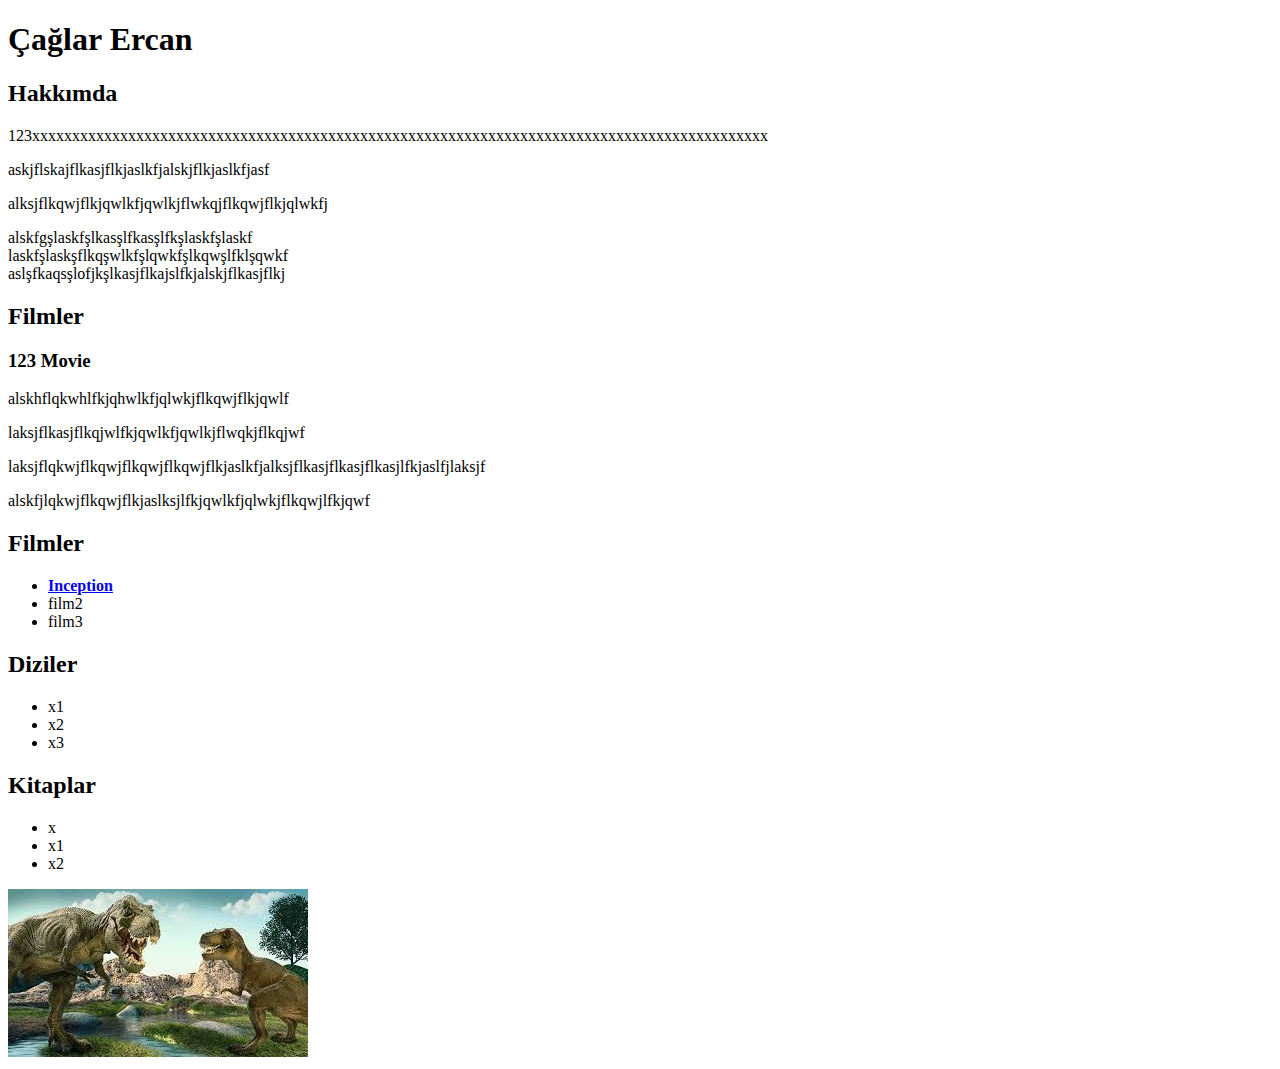
<file: index.html>
<!DOCTYPE html>
<html lang="en">
<head>
    <meta charset="UTF-8">
    <meta http-equiv="X-UA-Compatible" content="IE=edge">
    <meta name="viewport" content="width=device-width, initial-scale=1.0">
    <title>Caglar Ercan</title>
</head>
</html>



<h1><strong>Çağlar Ercan</strong></h1>
<h2>Hakkımda</h2>
<p>
    123xxxxxxxxxxxxxxxxxxxxxxxxxxxxxxxxxxxxxxxxxxxxxxxxxxxxxxxxxxxxxxxxxxxxxxxxxxxxxxxxxxxxxxxxxxxx
</p>

<!-- Hakkımda pek fazla şey yazabilirim -->
<p>
    askjflskajflkasjflkjaslkfjalskjflkjaslkfjasf
</p>
<p>
    alksjflkqwjflkjqwlkfjqwlkjflwkqjflkqwjflkjqlwkfj
</p>
<p>
    alskfgşlaskfşlkasşlfkasşlfkşlaskfşlaskf <br>
    laskfşlaskşflkqşwlkfşlqwkfşlkqwşlfklşqwkf <br>
    aslşfkaqsşlofjkşlkasjflkajslfkjalskjflkasjflkj
</p>
<h2>Filmler</h2>
<h3>123 Movie</h3>
<!-- Bir sürü film var aslında. Ama bunun bir ödev olması nedeniyle pek de detaylara takılmayacağım -->
<p>alskhflqkwhlfkjqhwlkfjqlwkjflkqwjflkjqwlf</p>
<p>laksjflkasjflkqjwlfkjqwlkfjqwlkjflwqkjflkqjwf</p>
<p>laksjflqkwjflkqwjflkqwjflkqwjflkjaslkfjalksjflkasjflkasjflkasjlfkjaslfjlaksjf</p>
<p>alskfjlqkwjflkqwjflkjaslksjlfkjqwlkfjqlwkjflkqwjlfkjqwf</p>

<h2>Filmler</h2>
<ul>
    <li><a href="https://www.imdb.com/title/tt1375666/" target="_blank"> <strong>Inception</strong></a></li>
    <li>film2</li>
    <li>film3</li>
</ul>

<h2>Diziler</h2>
<ul>
    <li>x1</li>
    <li>x2</li>
    <li>x3</li>
</ul>

<h2>Kitaplar</h2>
<ul>
    <li>x</li>
    <li>x1</li>
    <li>x2</li>
</ul>

<img src="[data-uri]" alt="Dinazor">
</file>
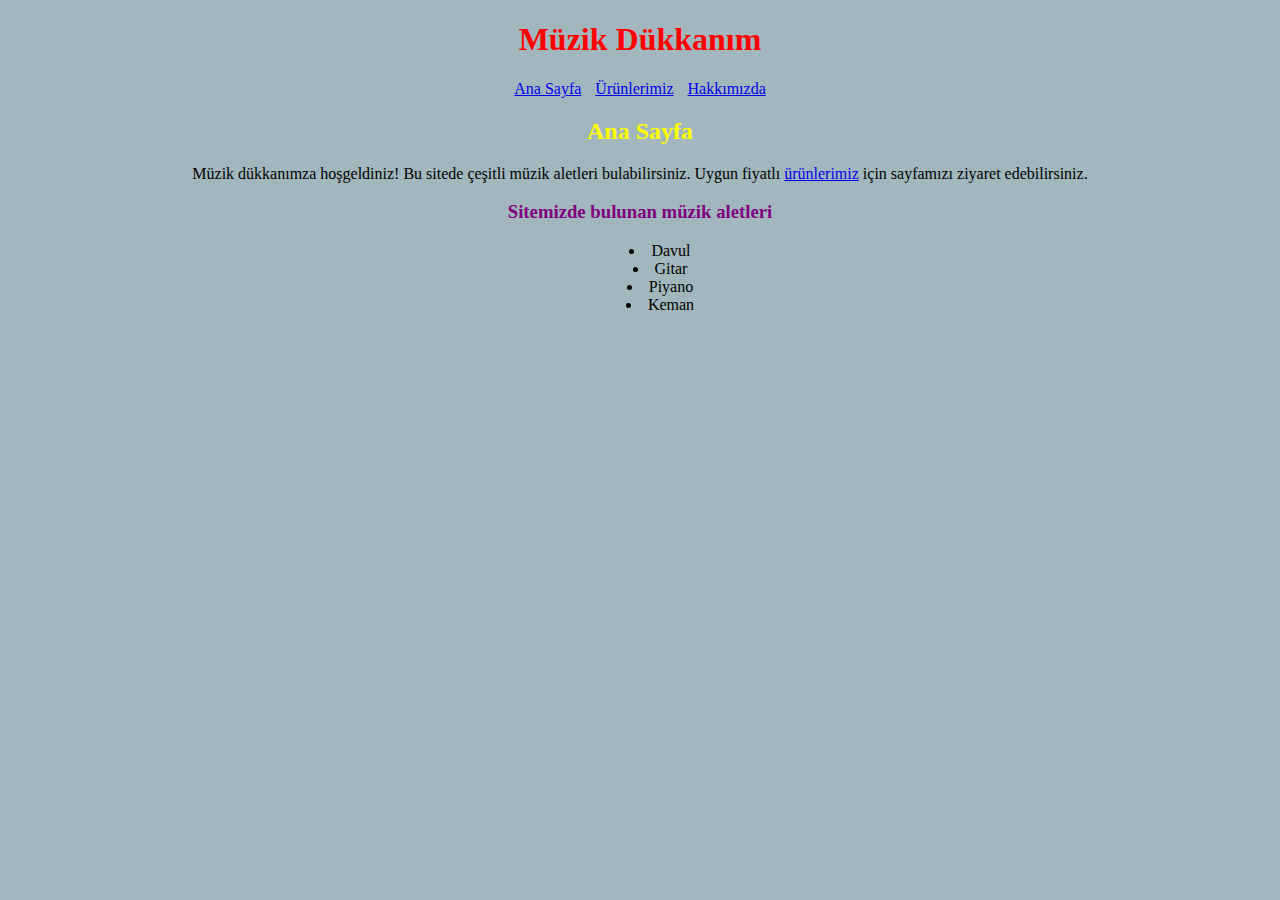
<file: CSS ödev 1/Anasayfa.html>
<!DOCTYPE html>
<html lang="tr">
<head>
    <meta charset="UTF-8">
    <meta http-equiv="X-UA-Compatible" content="IE=edge">
    <meta name="viewport" content="width=device-width, initial-scale=1.0">
    <title>Müzik Dükkanı</title>
    <link rel="stylesheet" href="site.css">
    
</head>
<body>
    <h1>Müzik Dükkanım</h1>
    <a href="Anasayfa.html" style="margin: 5px;">Ana Sayfa</a>
    <a href="Ürünlerimiz.html" style="margin: 5px;">Ürünlerimiz</a>
    <a href="Hakkımızda.html" style="margin: 5px;">Hakkımızda</a>

    <h2>Ana Sayfa</h2>
    <p> Müzik dükkanımza hoşgeldiniz! Bu sitede çeşitli müzik aletleri bulabilirsiniz. Uygun fiyatlı <a href="Ürünlerimiz.html">ürünlerimiz</a> için sayfamızı ziyaret edebilirsiniz.
    </p>

    <h3>Sitemizde bulunan müzik aletleri</h3>
    <ul>
        <li>Davul</li>
        <li>Gitar</li>
        <li>Piyano</li>
        <li>Keman</li>
    </ul>


</body>
</html>
</file>
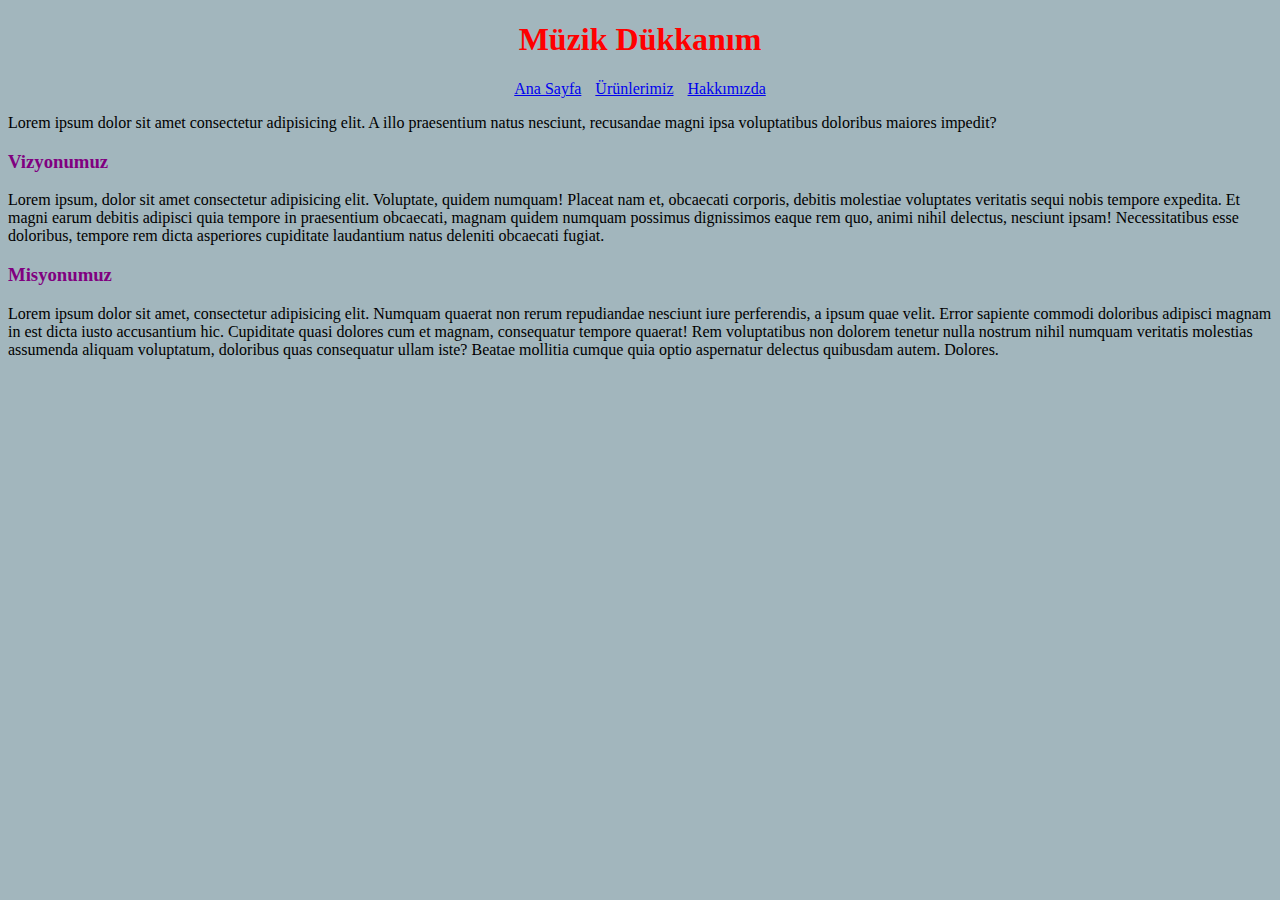
<file: CSS ödev 1/Hakkımızda.html>
<!DOCTYPE html>
<html lang="tr">
<head>
    <meta charset="UTF-8">
    <meta http-equiv="X-UA-Compatible" content="IE=edge">
    <meta name="viewport" content="width=device-width, initial-scale=1.0">
    <title>Hakkımızda</title>
    <link rel="stylesheet" href="site.css">
</head>
<body>
    
    <h1>Müzik Dükkanım</h1>
    <a href="Anasayfa.html" style="margin: 5px;">Ana Sayfa</a>
    <a href="Ürünlerimiz.html" style="margin: 5px;">Ürünlerimiz</a>
    <a href="Hakkımızda.html" style="margin: 5px;">Hakkımızda</a>
    <article style="text-align: left;">
    <p>Lorem ipsum dolor sit amet consectetur adipisicing elit. A illo praesentium natus nesciunt, recusandae magni ipsa voluptatibus doloribus maiores impedit?</p>

    <h3>Vizyonumuz</h3>
    <p>Lorem ipsum, dolor sit amet consectetur adipisicing elit. Voluptate, quidem numquam! Placeat nam et, obcaecati corporis, debitis molestiae voluptates veritatis sequi nobis tempore expedita. Et magni earum debitis adipisci quia tempore in praesentium obcaecati, magnam quidem numquam possimus dignissimos eaque rem quo, animi nihil delectus, nesciunt ipsam! Necessitatibus esse doloribus, tempore rem dicta asperiores cupiditate laudantium natus deleniti obcaecati fugiat.</p>
    <h3>Misyonumuz</h3>
    <p>Lorem ipsum dolor sit amet, consectetur adipisicing elit. Numquam quaerat non rerum repudiandae nesciunt iure perferendis, a ipsum quae velit. Error sapiente commodi doloribus adipisci magnam in est dicta iusto accusantium hic. Cupiditate quasi dolores cum et magnam, consequatur tempore quaerat! Rem voluptatibus non dolorem tenetur nulla nostrum nihil numquam veritatis molestias assumenda aliquam voluptatum, doloribus quas consequatur ullam iste? Beatae mollitia cumque quia optio aspernatur delectus quibusdam autem. Dolores.</p>
    </article>

</body>
</html>
</file>
<file: CSS ödev 1/site.css>
h1 {
    color:red; font-size: 20x;
}

h2 { color: yellow;}
.fs-16 {
    font-size: 15x;
}

body {
    background-color: rgb(162, 182, 189);
    text-align: center;
    list-style-position: inside;
    font-family: serif;
}

h3 {color: purple;
}
</file>
